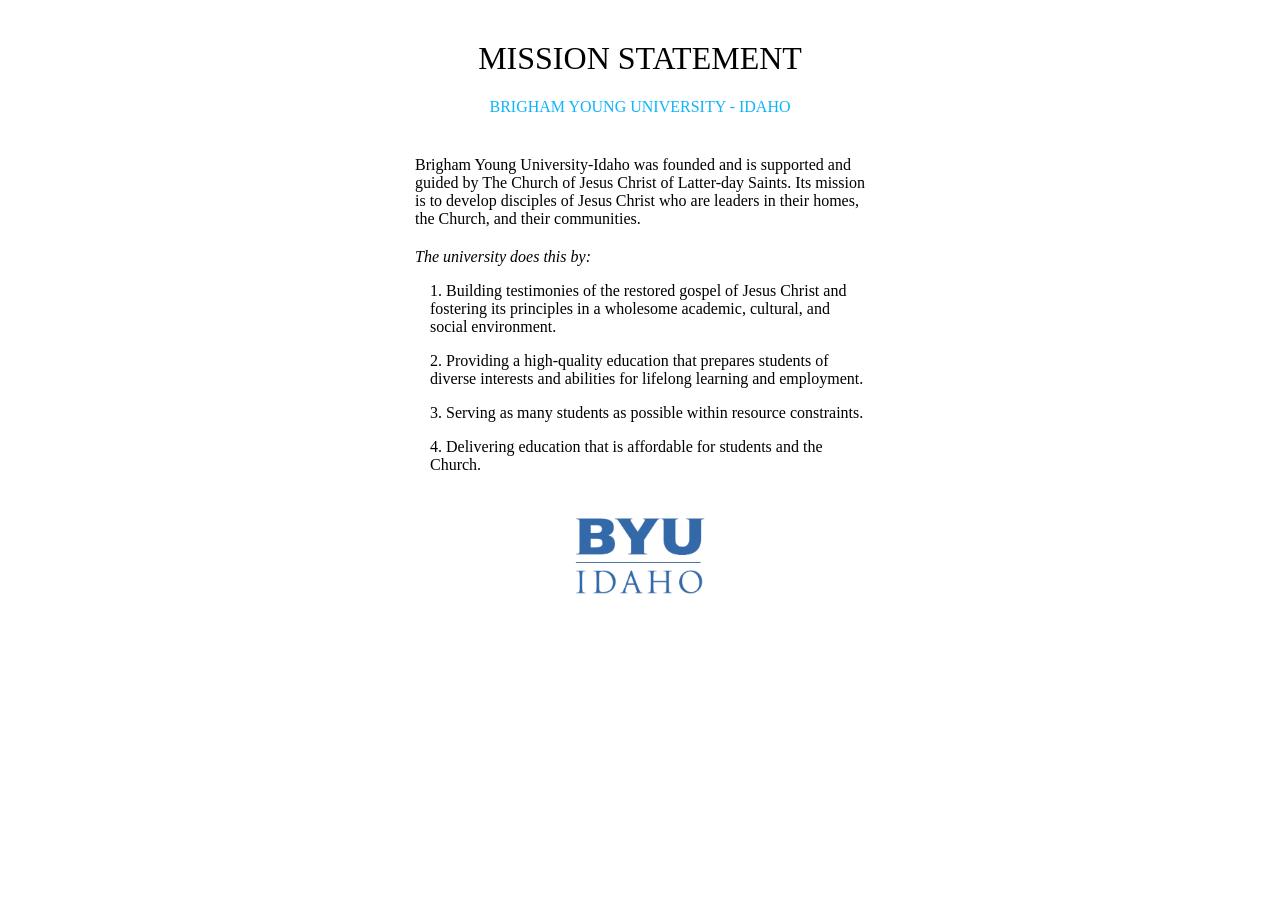
<file: mission/index.html>
<!DOCTYPE html>
<html lang="en">
<head>
    <meta charset="UTF-8">
    <meta name="viewport" content="width=device-width, initial-scale=1.0">
    <meta name="description" content="WDD131 Mission statement part 1">
    <title>Mission Statement part 1 - WDD131</title>
    <link rel="stylesheet" href="style.css">
</head>
<body>
    <div id="wrapper">
        <header>
            <h1>MISSION STATEMENT</h1>
            <P class="subtitle">BRIGHAM YOUNG UNIVERSITY - IDAHO</P>
        </header>
        <main>
            <P class="paragraph">Brigham Young University-Idaho was founded and is supported and guided by The Church of Jesus Christ of Latter-day Saints. Its mission is to develop disciples of Jesus Christ who are leaders in their homes, the Church, and their communities.</P>
            <p class="intro"><i>The university does this by:</i></p>
            <p class="list">1. Building testimonies of the restored gospel of Jesus Christ and fostering its principles in a wholesome academic, cultural, and social environment.</p>
            <p class="list">2. Providing a high-quality education that prepares students of diverse interests and abilities for lifelong learning and employment.</p>
            <p class="list">3. Serving as many students as possible within resource constraints.</p>
            <p class="list">4. Delivering education that is affordable for students and the Church.</p>
        </main>
        <footer>
            <img src="image/BYUI logo.webp">
        </footer>
    </div>
</body>
</html>
</file>
<file: mission/style.css>
body {
    text-align: center;
    margin: 0;
}

main {
    max-width: 450px;
    margin: 40px auto;
    text-align: left;
}

h1 {
    font-weight: normal;
    margin-top: 40px;
}

.subtitle {
    color: #0EB4FC;
}

.paragraph, .intro {
    text-align: left;
    margin-top: 20px;
}

.list {
    margin-left: 15px;
}

footer {
    margin-top: 40px;
}


img {
    width: 150px;
}
</file>
